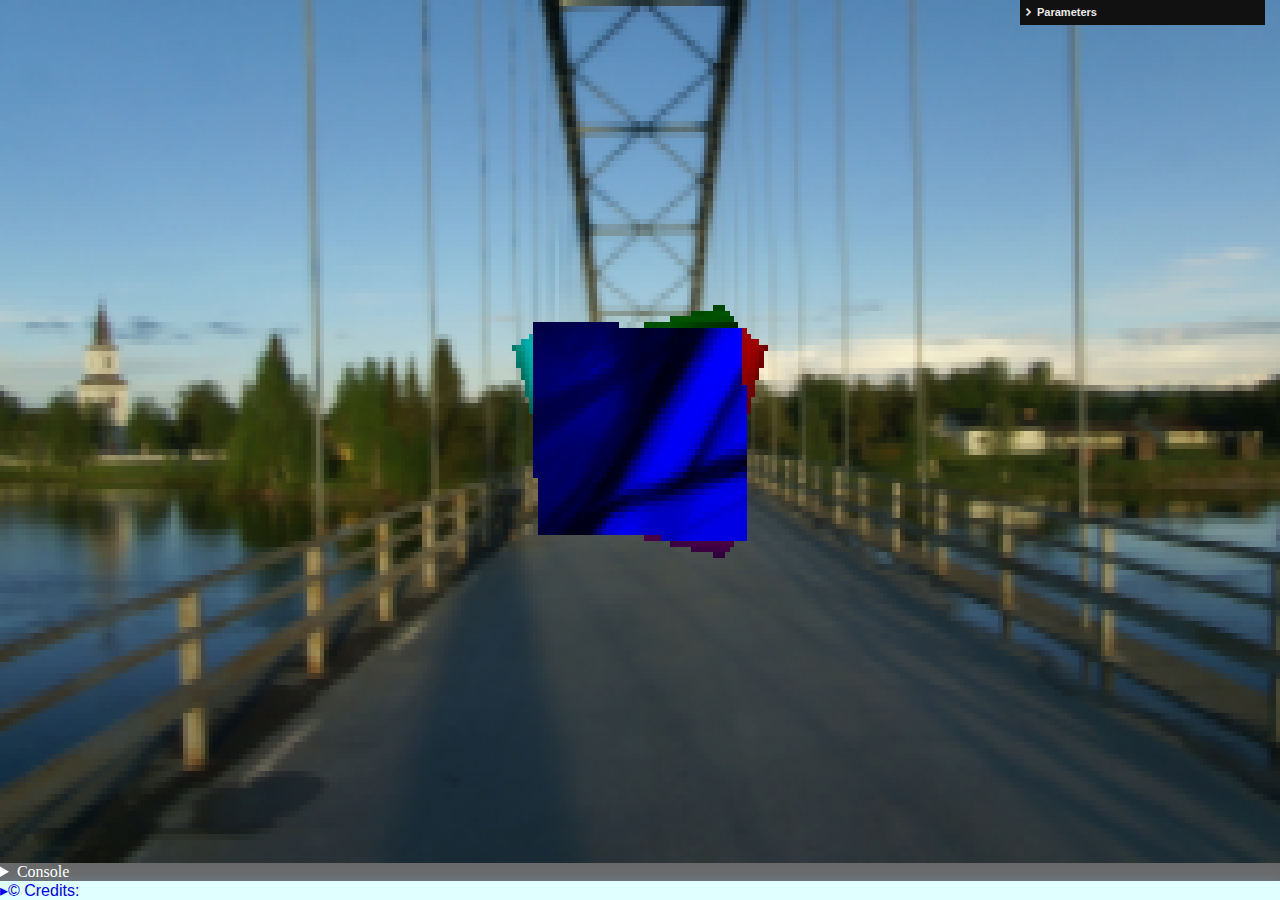
<file: index.html>
<!DOCTYPE html>
<html>

<head>
	<meta charset="utf-8">
	<meta name="viewport" content="width=device-width">
	<title>Gridless voxels</title>
	<link rel="license" href=#license>
	<!-- Icon shamelessly stolen from three.js.org -->
	<link rel="shortcut icon" href="./icon.svg"
		type="image/svg+xml">
	<link href="style.css" rel="stylesheet" type="text/css">
	<!--<STYLE>/* https://stackoverflow.com/a/53364612 */
	HTML { visibility: hidden; opacity: 0;
	transition: visibility 1s, opacity 1s }</STYLE>-->
</head>

<body>
	<header><noscript>This is a JavaScript app, but if you are
			reading this <strong class=error>JavaScript is
				disabled! (or
				otherwise unavailable)</strong></noscript>
		<!--<div id=nocss><!--Wrapped to avoid clumping, should
		both errors displays.--\><em>Note: This site was made
		with Cascasding Style Sheets in mind. If you can read
		this, this site may not render as expected!</em></div>-->
	</header>
	<main id=main><progress id=progress>Loading
			Soon&trade;</progress><canvas id=canvas><strong
				class=error>The Canvas API is required to render
				this scene.</strong></canvas>
		<details>
			<summary>Console</summary><output
				id=log>Hi!<br></output>
		</details>
	</main>
	<footer><style id=y></style><script id=p>
	   
	</script>
	
		<details id=credits>
			<summary>Credits:</summary>
			<dl>
				<dt>Bridge2 cubemap <small><a
							href=textures/cube/Bridge2/readme.md>readme.md</a></small>
				<dd>by <CITE><I>Emil Persson</I>, <ABBR
							TITLE="Also Know As">aka</ABBR>
						<a
							href=https://www.humus.name><I>Humus</I></a></CITE>. <small></small>
					<hr>Licensed under a <I>Creative Commons
						Attribution 3.0 Unported
						License</I><small><a class=raw
							href=https://creativecommons.org/licenses/by/3.0>https://creativecommons.org/licenses/by/3.0</a></small>
				</dd>
			</dl>
		</details>
	</footer>
	<!-- Including the three.js library -><script async src="https://unpkg.com/es-module-shims"></script><!--<script type=importmap>{"imports":{"lil-gui":"https://unpkg.com/lil-gui/dist/lil-gui.esm.js","three":"https://unpkg.com/three/build/three.module.js"}}</script>-->
	<script src="scripts/main.js" type=module></script>
</body>
<!--<link rel=stylesheet href="show.css" />-->

</html>
</file>
<file: style.css>
/* Only displays when CSS is disabled. */
#nocss { display: none; }

* {
	--transition-time: 1s;
	transition: all var(--transition-time);
}

.lil-gui {
	--width:
		min(calc(100vw - (2 * 15px)), calc(50% - 15px), 245px);
}
.lil-gui .lil-gui .lil-gui > .children {
  border: none;
  margin-left: var(--folder-indent, 10px);
  border-left: 2px solid var(--widget-color, red);
}

html, body {
	/*overflow: hidden;
	user-select: none;*/
  margin: 0;
	transition: all var(--transition-time), margin 0s;
  /*padding: 0;*/
	
	width: 100%;
	height: 100%;
	display: flex;
	flex-direction: column;
}

.error {
	border: double;
	display: inline-block;
}

main {
	flex-grow: 1;
	transition: all 60s, flex-grow 1s;
	display: flex;
	flex-direction: inherit;
	/* required for absolutely positioned child */
	position: relative;
}

progress {
	max-height: 1em;
}
progress[hidden] {
	display: block;
	visibility: collapse;
	max-height: 0;
	/*transition: max-height 1s, visibility 0s 1s;*/
}

.lil-gui.root:not(.autoplace) {
	max-height: 100%;
	position: absolute;
	top: 0;
	right: 15px;
	z-index: 1001;
}

canvas {
	flex: 1 1 0;
	transition: all 60s, flex-grow 1s;
	min-height: 0;
	/*width: 100%; 
	height: 100%;
	padding: 0;*/
	image-rendering: pixelated;
}

output{color:white;background-color:black; white-space:pre}

a.raw {
	white-space: pre-line;
}

#credits {
	color: var(--foreground);
	background: var(--backgound);
	font-family: sans-serif;
	overflow: auto;
}
/*#credits[open] { box-shadow: 0 0 1em var(--midground); }
/* If it was in the base block, the shadows would add up! *
#credits:not([open]) { box-shadow: 0 0 1em var(--backgound); }*/

#credits summary { background: var(--backgound); }
#credits[open] summary { background: var(--midground); }

/**BLACK RIGHT-POINTING SMALL TRIANGLE,
 * COPYRIGHT SIGN,
 * NO-BREAK SPACE */
#credits summary::marker { content: "\25B8\A9\A0";}
/**BLACK DOWN-POINTING SMALL TRIANGLE,
 * COPYRIGHT SIGN,
 * NO-BREAK SPACE */
#credits[open] summary::marker { content: "\25BE\A9\A0"; }

#credits dt, #credits dd { border-color: var(--midground); }
#credits dt {
	width: fit-content;
	border-style: none outset outset none;
}
A::after { content: "(" attr(HREF) ")";	font-size: smaller;
		  font-family: monospace; line-decoration: none }
#credits dd {
	border-style: outset none none outset;
	width: fit-content;
}

#credits hr {
	/*border: var(--midground) inset;*/
	border-style: inset;
	border-color: var(--midground);
	margin: .5em 1ch;
}
	a { color: seagreen; }
	a:visited { color: palevioletred; }
	a:active { color: darkorange; }	

/*@media (prefers-color-scheme: dark) {*/
	
	body {
		color: white;
		background-color: dimgray;
	}

	noscript { color: yellow; }
	.error {
		border-color: red;
		text-shadow: 0 0 1em red;
	}
	
	/*canvas { background: red }*/
	
	footer {
		background: darkslategray;
		box-shadow: 0 0 1em darkslategray;
	}
	
	#credits {
		--backgound: navy;
		--midground: blue;
		--foreground: cyan;
	}
/*}*/

@media (prefers-color-scheme: light) {
noscript { background: yellow; }	
	.error { color: red; }
	
	/*canvas { background: lightslategray }*/
	
	footer {
		background: slategray;
		box-shadow: 0 0 1em slategray;
	}
	
	#credits {
		--backgound: lightcyan;
		--midground: lightblue;
		--foreground: blue;
	}
}

/**/@media (pointer: coarse) {
	canvas,
	summary {
		min-width: 48px;
		min-height: 48px;
	}
}/**/
</file>
<file: show.css>
/* END OF FILE */

	/* https://stackoverflow.com/a/53364612 */
	HTML {
		visibility: visible;
		opacity: 1;
	}
</file>
